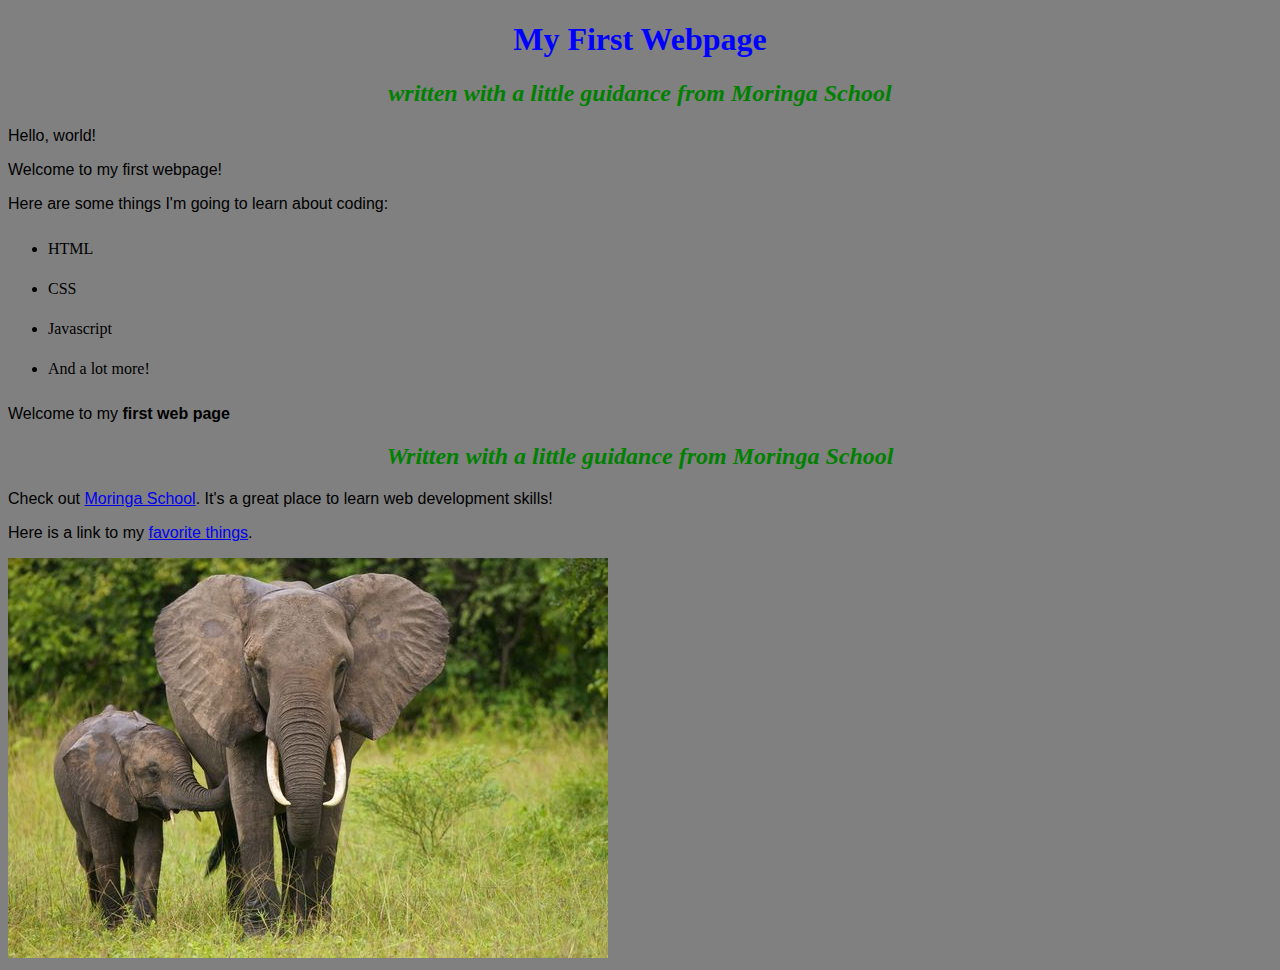
<file: index.html>
<!DOCTYPE html>
<html lang="en">
<head>
    <meta charset="UTF-8">
    <meta name="viewport" content="width=device-width, initial-scale=1.0">
    <title>My  First  Webpage!</title>
    <link href="styles.css" rel="stylesheet" type="text/css">
</head>
<body>
    <h1>My First Webpage</h1>
    <h2>written with a little guidance  from  Moringa School</h2>

    <p>Hello, world!</p>
    <p>Welcome to my first webpage!</p>

    <p>Here are some things I'm going to learn about coding:</p>
    <ul>
        <li>HTML</li>
        <li>CSS</li>
        <li>Javascript</li>
        <li>And  a lot more!</li>
    </ul>
        
        <p>Welcome to my <strong>first web page</strong></p>
        <h2>Written with a little guidance  from <em>Moringa School</em></h2>
        <p>Check out <a href="http://moringaschool.com/">Moringa School</a>. It's a great place to learn web development skills!</p>
        <p>Here is a link to my <a href="my-favorite-things.html">favorite things</a>.</p>
        <img src="images/elephants.jpg" alt="A photo of elephants">
        
</body>
</html>
</file>
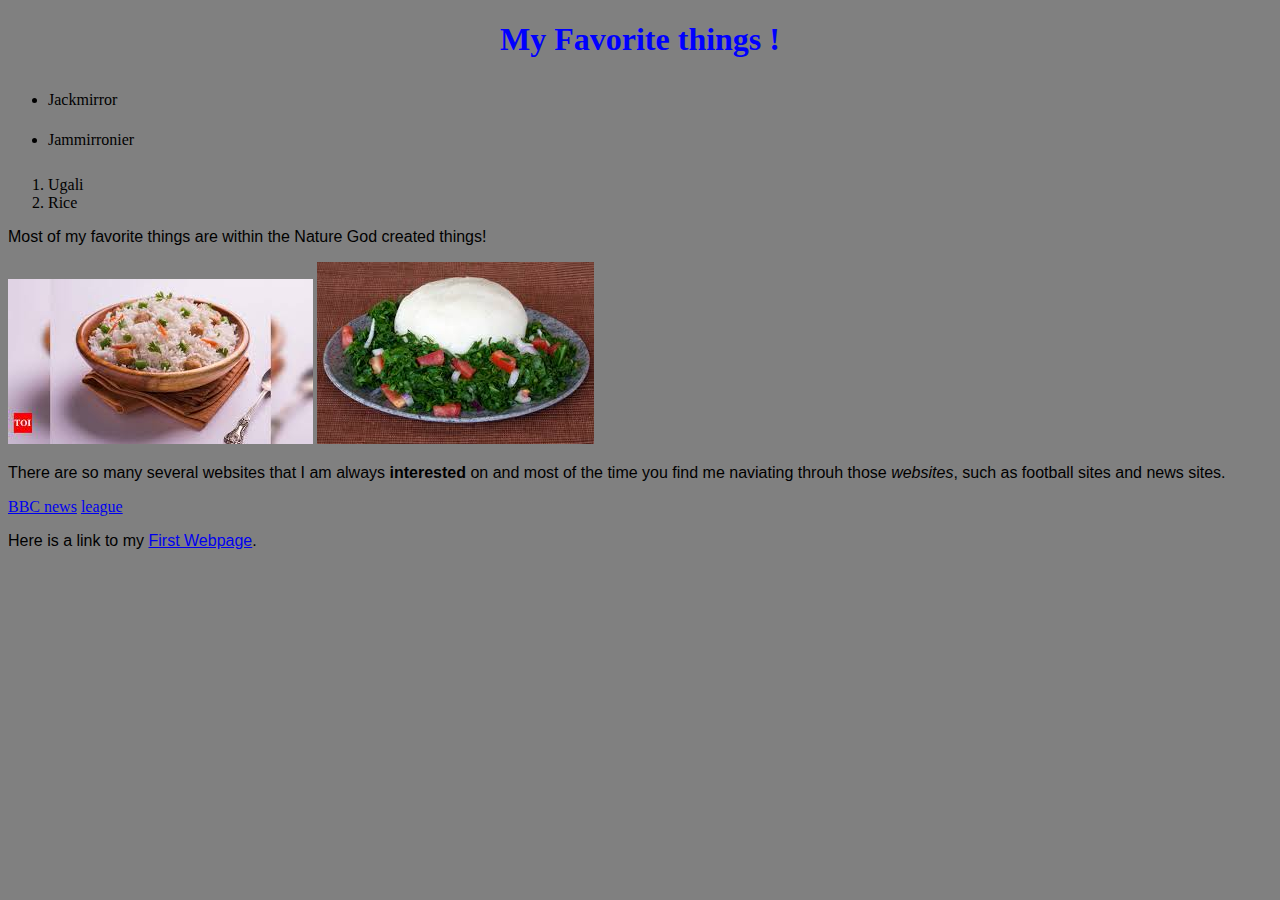
<file: my-favorite-things.html>
<!DOCTYPE html>
<html lang="en">
<head>
    <meta charset="UTF-8">
    <meta name="viewport" content="width=device-width, initial-scale=1.0">
    <title>Document</title>
    <link href="styles.css" rel="stylesheet" type="text/css">
</head>
<body>
    <h1>My Favorite things !</h1>
<ul>
    <li>Jackmirror</li>
    <li>Jammirronier</li> 
    </ul>
    <ol>
        <li>Ugali</li>
        
        <li>Rice</li>
        
        </ol>

        <p>Most of  my favorite things are within the Nature God created things!</p>
        <img src="images/rice.jpeg" alt="a photo for Rice">
        <img src="images/ugali.jpeg" alt="a photo of Ugali">
        <p>There are so many several websites that I am always <strong>interested </strong>on and most 
            of the time you find me naviating throuh those <em>websites</em>, such as football sites and news sites.</p>

<a href="https://twitter.com/BBCBreaking">BBC news</a>
<a href="https://twitter.com/search/league">league</a>

<p>Here is a link to my <a href="my-first-webpage.html">First Webpage</a>.</p>








        </body>



</html>
</file>
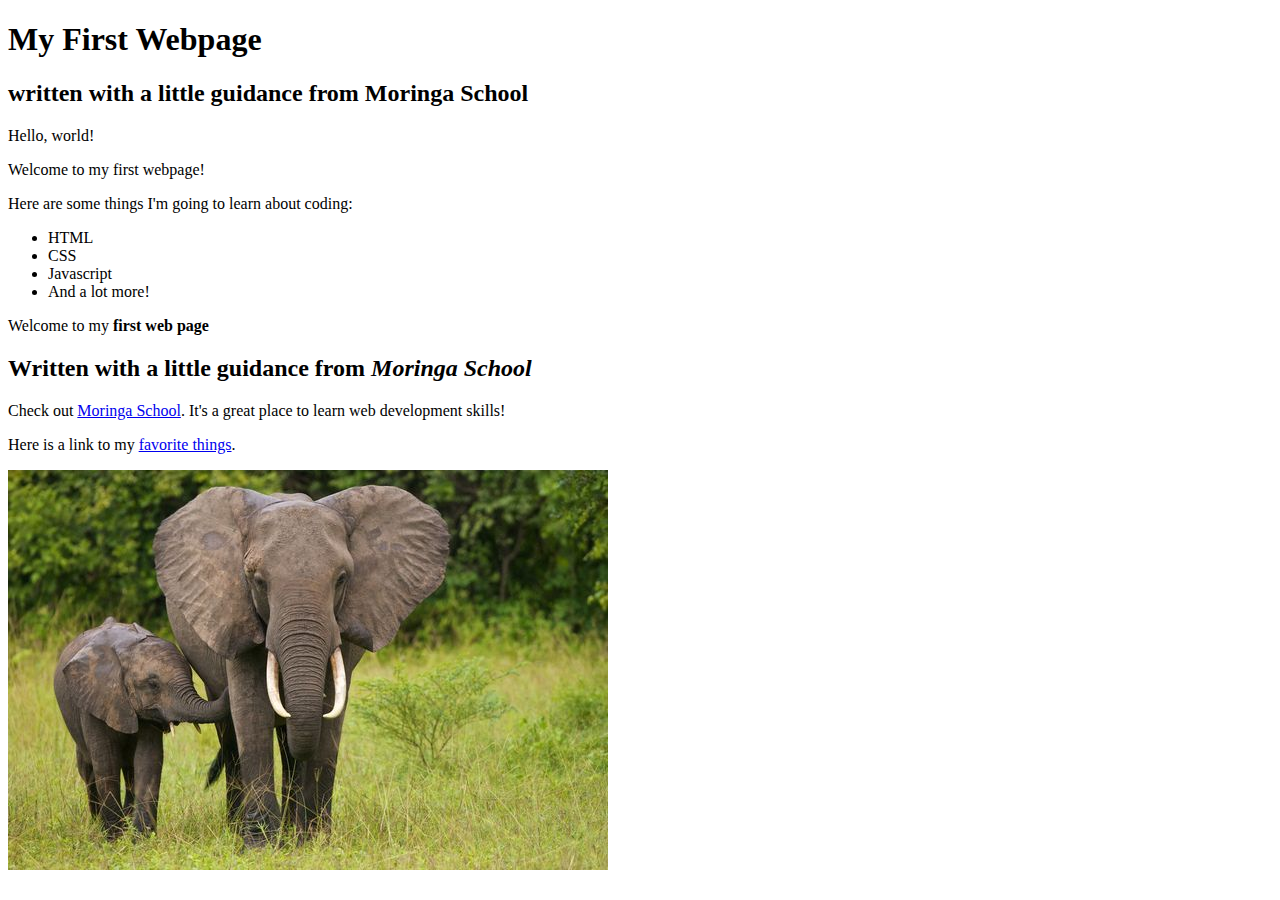
<file: my-first-webpage.html>
<!DOCTYPE html>
<html lang="en">
<head>
    <meta charset="UTF-8">
    <meta name="viewport" content="width=device-width, initial-scale=1.0">
    <title>My  First  Webpage!</title>
</head>
<body>
    <h1>My First Webpage</h1>
    <h2>written with a little guidance  from  Moringa School</h2>

    <p>Hello, world!</p>
    <p>Welcome to my first webpage!</p>

    <p>Here are some things I'm going to learn about coding:</p>
    <ul>
        <li>HTML</li>
        <li>CSS</li>
        <li>Javascript</li>
        <li>And  a lot more!</li>
    </ul>
        
        <p>Welcome to my <strong>first web page</strong></p>
        <h2>Written with a little guidance  from <em>Moringa School</em></h2>
        <p>Check out <a href="http://moringaschool.com/">Moringa School</a>. It's a great place to learn web development skills!</p>
        <p>Here is a link to my <a href="my-favorite-things.html">favorite things</a>.</p>
        <img src="images/elephants.jpg" alt="A photo of elephants">
        
</body>
</html>
</file>
<file: styles.css>
h1{
    color: blue;
    text-align:  center;
}

h2{
    color:  green;
    font-style:  italic;
    text-align:  center;
}
p{
    font-family:  sans-serif;
}
ul{
    line-height:  40px;
}
body{
    background-color: grey;
}
</file>
